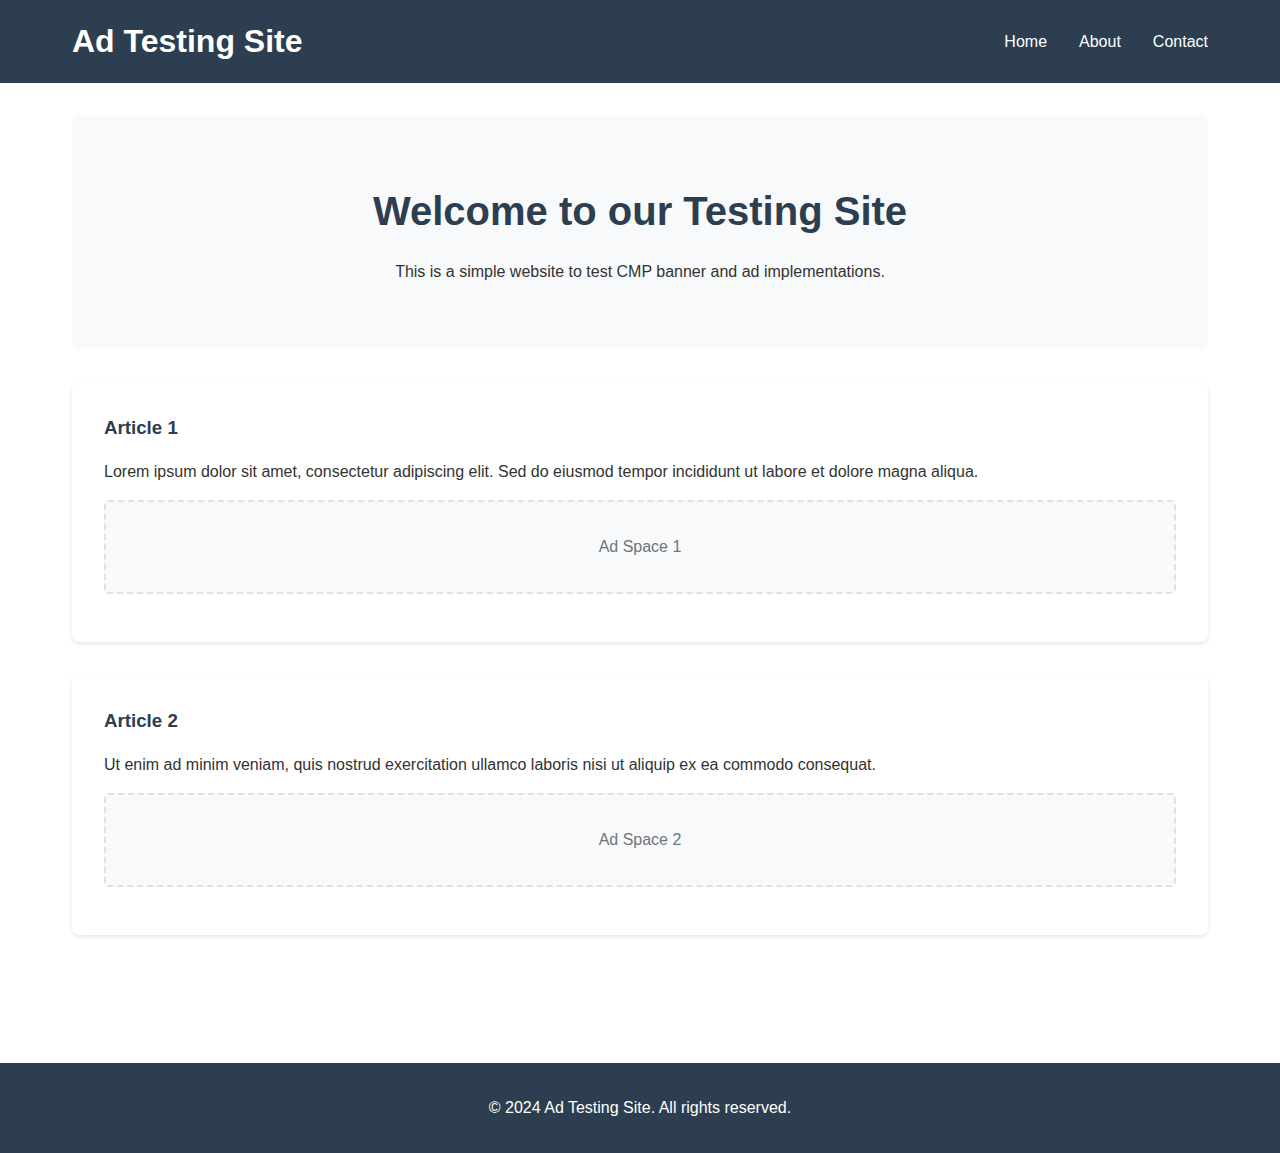
<file: index.html>
<!DOCTYPE html>
<html lang="en">
<head>
    <meta charset="UTF-8">
    <meta name="viewport" content="width=device-width, initial-scale=1.0">
    <title>Ad Testing Website</title>
    <link rel="stylesheet" href="styles.css">
</head>
<body>
    <header>
        <nav>
            <h1>Ad Testing Site</h1>
            <ul>
                <li><a href="index.html">Home</a></li>
                <li><a href="about.html">About</a></li>
                <li><a href="contact.html">Contact</a></li>
            </ul>
        </nav>
    </header>

    <main>
        <section id="hero">
            <h2>Welcome to our Testing Site</h2>
            <p>This is a simple website to test CMP banner and ad implementations.</p>
        </section>

        <section id="content">
            <div class="article">
                <h3>Article 1</h3>
                <p>Lorem ipsum dolor sit amet, consectetur adipiscing elit. Sed do eiusmod tempor incididunt ut labore et dolore magna aliqua.</p>
                <div class="ad-placeholder">
                    <!-- Ad Placeholder 1 -->
                    <p>Ad Space 1</p>
                </div>
            </div>

            <div class="article">
                <h3>Article 2</h3>
                <p>Ut enim ad minim veniam, quis nostrud exercitation ullamco laboris nisi ut aliquip ex ea commodo consequat.</p>
                <div class="ad-placeholder">
                    <!-- Ad Placeholder 2 -->
                    <p>Ad Space 2</p>
                </div>
            </div>
        </section>
    </main>

    <footer>
        <p>&copy; 2024 Ad Testing Site. All rights reserved.</p>
    </footer>
</body>
</html>
</file>
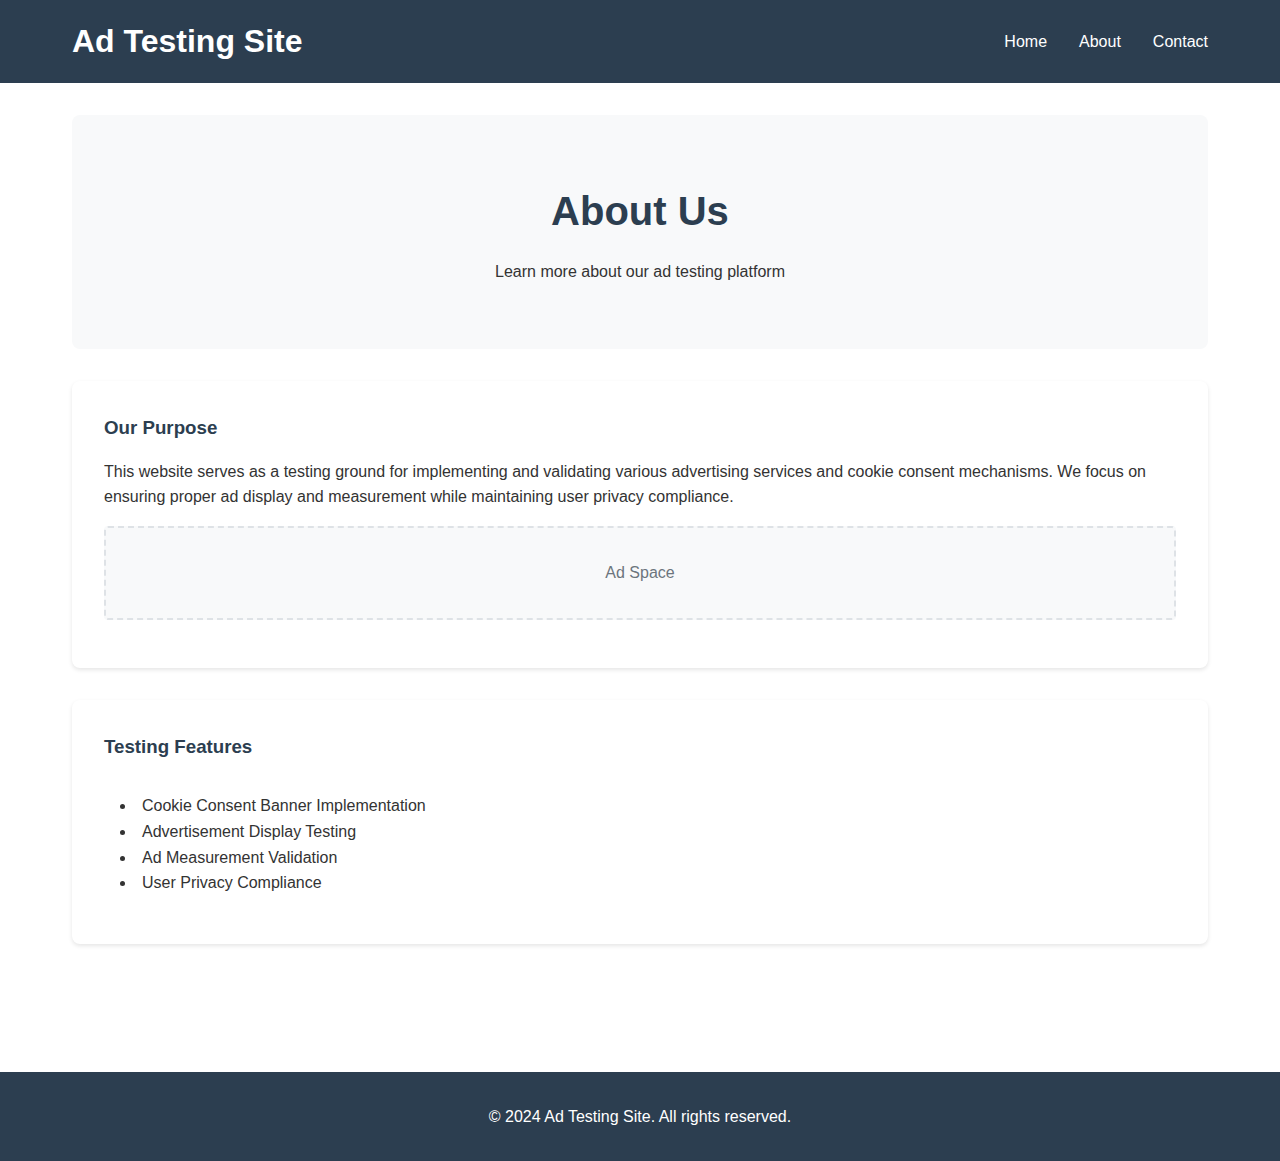
<file: about.html>
<!DOCTYPE html>
<html lang="en">
<head>
    <meta charset="UTF-8">
    <meta name="viewport" content="width=device-width, initial-scale=1.0">
    <title>About - Ad Testing Website</title>
    <link rel="stylesheet" href="styles.css">
</head>
<body>
    <header>
        <nav>
            <h1>Ad Testing Site</h1>
            <ul>
                <li><a href="index.html">Home</a></li>
                <li><a href="about.html">About</a></li>
                <li><a href="contact.html">Contact</a></li>
            </ul>
        </nav>
    </header>

    <main>
        <section id="hero">
            <h2>About Us</h2>
            <p>Learn more about our ad testing platform</p>
        </section>

        <section id="content">
            <div class="article">
                <h3>Our Purpose</h3>
                <p>This website serves as a testing ground for implementing and validating various advertising services and cookie consent mechanisms. We focus on ensuring proper ad display and measurement while maintaining user privacy compliance.</p>
                <div class="ad-placeholder">
                    <!-- Ad Placeholder -->
                    <p>Ad Space</p>
                </div>
            </div>

            <div class="article">
                <h3>Testing Features</h3>
                <ul style="list-style: inside; padding: 1rem;">
                    <li>Cookie Consent Banner Implementation</li>
                    <li>Advertisement Display Testing</li>
                    <li>Ad Measurement Validation</li>
                    <li>User Privacy Compliance</li>
                </ul>
            </div>
        </section>
    </main>

    <footer>
        <p>&copy; 2024 Ad Testing Site. All rights reserved.</p>
    </footer>
</body>
</html>
</file>
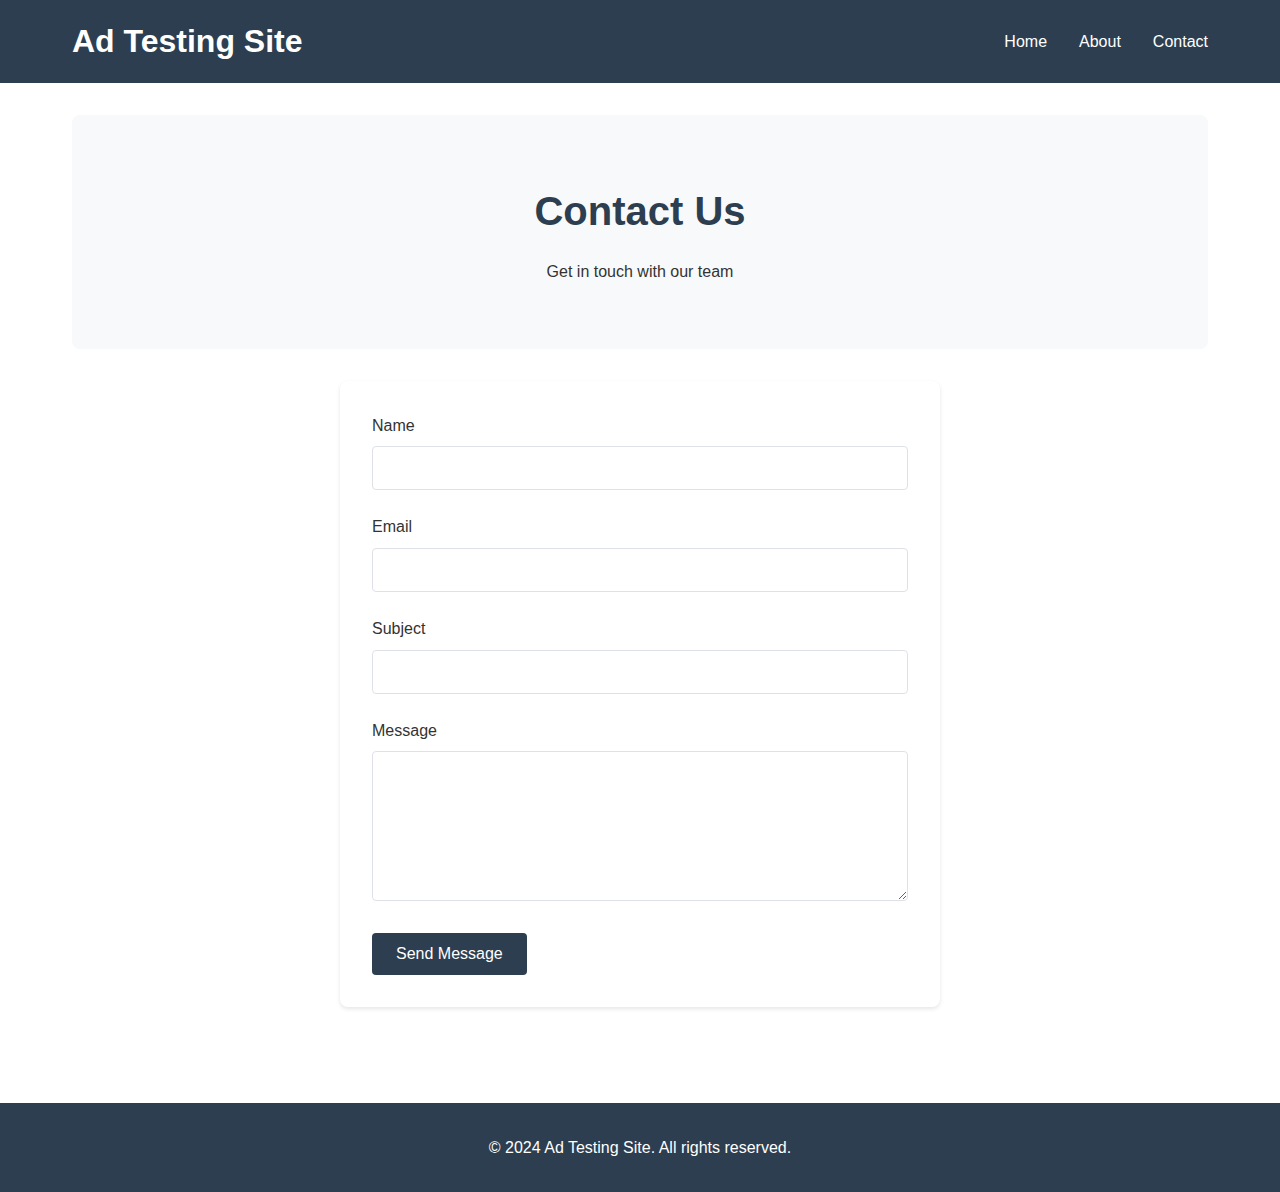
<file: contact.html>
<!DOCTYPE html>
<html lang="en">
<head>
    <meta charset="UTF-8">
    <meta name="viewport" content="width=device-width, initial-scale=1.0">
    <title>Contact - Ad Testing Website</title>
    <link rel="stylesheet" href="styles.css">
    <style>
        .contact-form {
            max-width: 600px;
            margin: 0 auto;
        }
        .form-group {
            margin-bottom: 1.5rem;
        }
        .form-group label {
            display: block;
            margin-bottom: 0.5rem;
            font-weight: 500;
        }
        .form-group input,
        .form-group textarea {
            width: 100%;
            padding: 0.75rem;
            border: 1px solid #dee2e6;
            border-radius: 4px;
            font-size: 1rem;
        }
        .form-group textarea {
            min-height: 150px;
        }
        button {
            background-color: #2c3e50;
            color: white;
            border: none;
            padding: 0.75rem 1.5rem;
            border-radius: 4px;
            cursor: pointer;
            font-size: 1rem;
        }
        button:hover {
            background-color: #34495e;
        }
    </style>
</head>
<body>
    <header>
        <nav>
            <h1>Ad Testing Site</h1>
            <ul>
                <li><a href="index.html">Home</a></li>
                <li><a href="about.html">About</a></li>
                <li><a href="contact.html">Contact</a></li>
            </ul>
        </nav>
    </header>

    <main>
        <section id="hero">
            <h2>Contact Us</h2>
            <p>Get in touch with our team</p>
        </section>

        <section id="content">
            <div class="article contact-form">
                <form id="contact-form">
                    <div class="form-group">
                        <label for="name">Name</label>
                        <input type="text" id="name" name="name" required>
                    </div>
                    <div class="form-group">
                        <label for="email">Email</label>
                        <input type="email" id="email" name="email" required>
                    </div>
                    <div class="form-group">
                        <label for="subject">Subject</label>
                        <input type="text" id="subject" name="subject" required>
                    </div>
                    <div class="form-group">
                        <label for="message">Message</label>
                        <textarea id="message" name="message" required></textarea>
                    </div>
                    <button type="submit">Send Message</button>
                </form>
            </div>
        </section>
    </main>

    <footer>
        <p>&copy; 2024 Ad Testing Site. All rights reserved.</p>
    </footer>
</body>
</html>
</file>
<file: styles.css>
* {
    margin: 0;
    padding: 0;
    box-sizing: border-box;
}

body {
    font-family: -apple-system, BlinkMacSystemFont, 'Segoe UI', Roboto, Oxygen, Ubuntu, Cantarell, sans-serif;
    line-height: 1.6;
    color: #333;
}

header {
    background-color: #2c3e50;
    color: white;
    padding: 1rem 0;
}

nav {
    max-width: 1200px;
    margin: 0 auto;
    padding: 0 2rem;
    display: flex;
    justify-content: space-between;
    align-items: center;
}

nav ul {
    list-style: none;
    display: flex;
    gap: 2rem;
}

nav a {
    color: white;
    text-decoration: none;
    font-weight: 500;
}

nav a:hover {
    color: #3498db;
}

main {
    max-width: 1200px;
    margin: 0 auto;
    padding: 2rem;
}

#hero {
    text-align: center;
    padding: 4rem 0;
    background-color: #f8f9fa;
    margin-bottom: 2rem;
    border-radius: 8px;
}

#hero h2 {
    font-size: 2.5rem;
    margin-bottom: 1rem;
    color: #2c3e50;
}

.article {
    background: white;
    padding: 2rem;
    margin-bottom: 2rem;
    border-radius: 8px;
    box-shadow: 0 2px 4px rgba(0,0,0,0.1);
}

.article h3 {
    color: #2c3e50;
    margin-bottom: 1rem;
}

.ad-placeholder {
    background-color: #f8f9fa;
    border: 2px dashed #dee2e6;
    padding: 2rem;
    margin: 1rem 0;
    text-align: center;
    border-radius: 4px;
}

.ad-placeholder p {
    color: #6c757d;
    font-weight: 500;
}

footer {
    background-color: #2c3e50;
    color: white;
    text-align: center;
    padding: 2rem;
    margin-top: 4rem;
}
</file>
